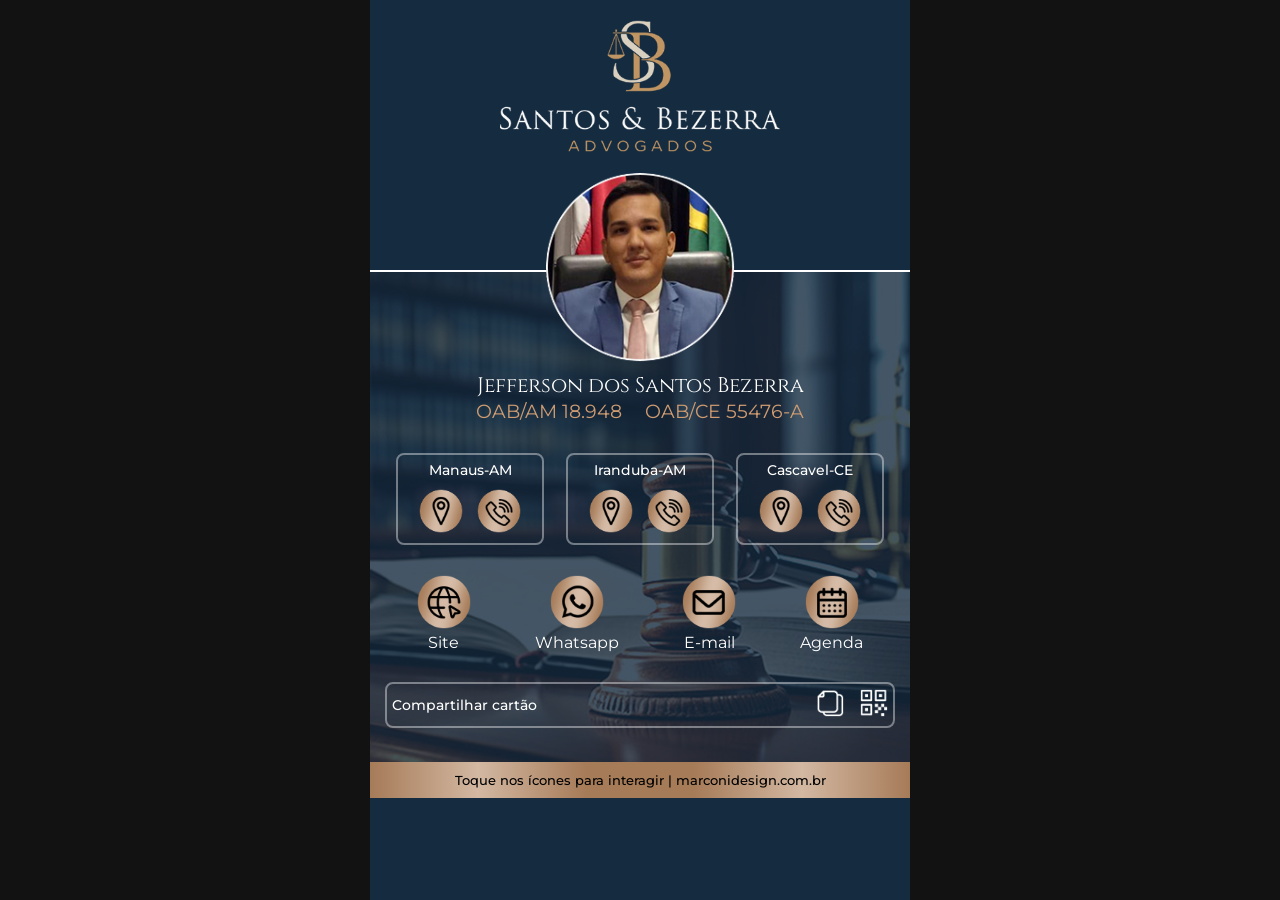
<file: cartao/index.html>
<!DOCTYPE html>
<html lang="pt-br">

<!-- DESIGN E DESENVOLVIMENTO: www.marconidesign.com.br -->

<head>
    <meta charset="UTF-8">
    <meta name="viewport" content="width=device-width, initial-scale=1.0">
    <link rel="shortcut icon" href="./favicon.ico" />
    <link rel="stylesheet" href="../css/cartao.min.css">
    <title>Advogado Jefferson S. Bezerra</title>
</head>

<body>
    <section class="cartao">
        <div class="topo">
            <img src="./logo.png" alt="sbadvogados" class="logo">
            <img src="./perfil.png" alt="perfil" class="perfil">
        </div>

        <div class="corpo">
            <h1>Jefferson dos Santos Bezerra</h1>
            <div class="oabs">
                <p>OAB/AM 18.948</p>
                <p>OAB/CE 55476-A</p>
            </div>

            <div class="enderecos">
                <div class="box endereco">
                    <h2>Manaus-AM</h2>
                    <div class="botoes">
                        <a href="https://maps.app.goo.gl/VeZ8NWZ4yNV9DTB17" target="_blank">
                            <img src="./mapa.png" alt="botao">
                        </a>
                        <a href="tel:92993780712">
                            <img src="./fone.png" alt="botao">
                        </a>
                    </div>
                </div>

                <div class="box endereco">
                    <h2>Iranduba-AM</h2>
                    <div class="botoes">
                        <a href="https://maps.app.goo.gl/iP5Tn95mJWhJkvE58" target="_blank">
                            <img src="./mapa.png" alt="botao">
                        </a>
                        <a href="tel:92994322883">
                            <img src="./fone.png" alt="botao">
                        </a>
                    </div>
                </div>

                <div class="box endereco">
                    <h2>Cascavel-CE</h2>
                    <div class="botoes">
                        <a href="https://maps.app.goo.gl/tGoWSxMpnB4FjF7i6" target="_blank">
                            <img src="./mapa.png" alt="botao">
                        </a>
                        <a href="tel:85992932352">
                            <img src="./fone.png" alt="botao">
                        </a>
                    </div>
                </div>
            </div>

            <div class="links">
                <a href="https://santosebezerraadvogados.com.br/" target="_blank" class="link">
                    <img src="./site.png" alt="botao">
                    <p>Site</p>
                </a>
                <a href="https://api.whatsapp.com/send?phone=5592993780712&text=Ol%C3%A1,%20atrav%C3%A9s%20do%20seu%20cartão%20digital%20estou%20entrando%20em%20contato."
                    target="_blank" class="link">
                    <img src="./whatsapp.png" alt="botao">
                    <p>Whatsapp</p>
                </a>
                <a href="mailto:adv.bezerrajefferson@gmail.com" class="link">
                    <img src="./email.png" alt="botao">
                    <p>E-mail</p>
                </a>
                <a href="https://santosebezerraadvogados.com.br/#agenda" target="_blank" class="link">
                    <img src="./agenda.png" alt="botao">
                    <p>Agenda</p>
                </a>
            </div>

            <div class="box compartilhar">
                <h2>Compartilhar cartão</h2>
                <div class="icones">
                    <a href="javascript:void(0)" class="link">
                        <img src="./copiar.png" alt="botao" class="copiar-url">
                    </a>
                    <a href="javascript:void(0)" class="link">
                        <img src="./qrcode.png" alt="qrcode" class="qrcode">
                    </a>
                </div>
            </div>
        </div>

        <footer>
            <p>
                Toque nos ícones para interagir | 
                <a href="https://marconidesign.com.br/" target="_blank" title="Design e desenvolvimento Marconi Design">
                    marconidesign.com.br
                </a>
            </p>
        </footer>
    </section>

    <div class="modal-img" onclick="this.style.display='none'">
        <div>
            <p>Para receber o Cartão Digital</p>
            <h1>Leia QR Code com celular</h1>
        </div>
        <img src="./qrcode-adv.png" alt="qrcode">
        <div class="box">✖ Fechar! Voltar ao Cartão</div>
    </div>

    <script>
        //QRCODE;
        document.querySelector(".qrcode").onclick = function () {
            document.querySelector(".modal-img").style.display = "grid";
        }
        //COPIAR URL
        let copiarUrl = document.querySelectorAll(".copiar-url");
        copiarUrl.forEach(function (ell) {
            ell.onclick = function () {
                navigator.clipboard.writeText(window.location.href);
                textoURL = window.location.href;
                alert("Link do cartão digital copiado! \n" + "AGORA É SÓ ENVIAR ➤");
            }
        });
        //document.documentElement.webkitRequestFullscreen();        
    </script>
</body>

</html>
</file>
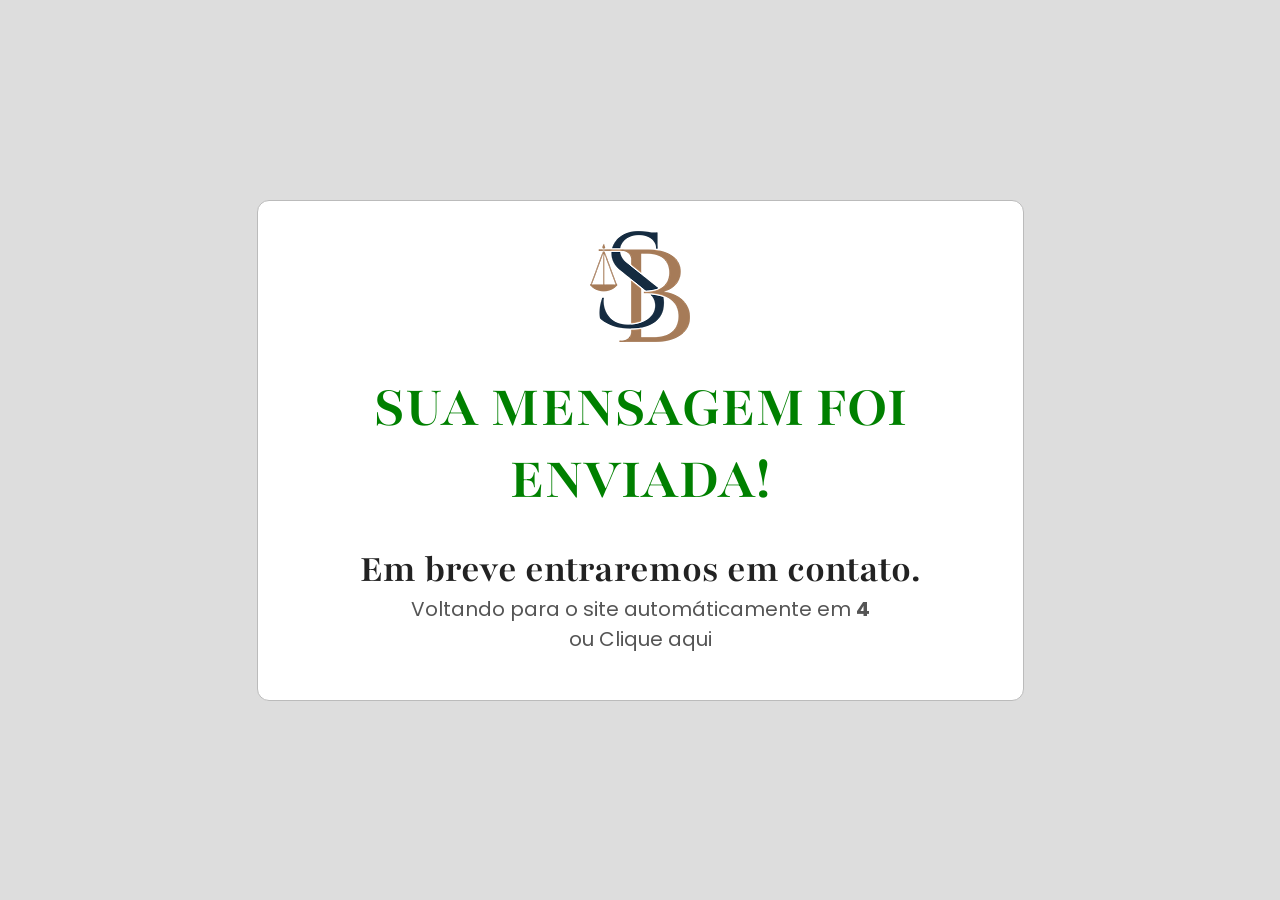
<file: sent.html>
<!DOCTYPE html>
<html lang="pt-br">

<head>
    <meta charset="UTF-8">
    <meta name="viewport" content="width=device-width, initial-scale=1.0">
    <title>Santos & Bezerra Advogados</title>

    <link rel="shortcut icon" href="./img/favicon.ico" />
    <link href="https://cdn.jsdelivr.net/npm/bootstrap@5.3.3/dist/css/bootstrap.min.css" rel="stylesheet"
        integrity="sha384-QWTKZyjpPEjISv5WaRU9OFeRpok6YctnYmDr5pNlyT2bRjXh0JMhjY6hW+ALEwIH" crossorigin="anonymous">
    <link rel="stylesheet" href="https://cdn.jsdelivr.net/npm/bootstrap-icons@1.11.3/font/bootstrap-icons.min.css">

    <link href="./css/style.min.css" rel="stylesheet">
</head>

<style>
    body {
        background-color: #ddd;
    }
    img {
        width: 100px;
        height: auto;
        text-align: center;
        margin-bottom: 30px;
    }

    h1 {
        color: green;
        margin-bottom: 30px;
    }

    p {
        color: #555;
    }

    .pagina-enviado {
        width: 100vw;
        height: 100vh;
        display: flex;
        align-items: center;
        justify-content: center;
    }

    .enviado-texto {
        width: 100%;
        max-width: 767px;
        text-align: center;
        border: 1px solid #bbb;
        border-radius: 12px;
        padding: 30px;
        background-color: #fff;
    }
</style>

<body>


    <div class="pagina-enviado">        
        <div class="enviado-texto">
            <img src="./img/sba.png" alt="SB Advogados">
            <h1>Sua mensagem foi enviada!</h1>
            <h3>Em breve entraremos em contato.</h3>
            <p>
                Voltando para o site automáticamente em <b>5</b>
                <br />
                ou <a href="/">Clique aqui</a>
            </p>

        </div>
    </div>



    <script src="https://cdn.jsdelivr.net/npm/@popperjs/core@2.11.8/dist/umd/popper.min.js"
        integrity="sha384-I7E8VVD/ismYTF4hNIPjVp/Zjvgyol6VFvRkX/vR+Vc4jQkC+hVqc2pM8ODewa9r"
        crossorigin="anonymous"></script>
    <script src="https://cdn.jsdelivr.net/npm/bootstrap@5.3.3/dist/js/bootstrap.min.js"
        integrity="sha384-0pUGZvbkm6XF6gxjEnlmuGrJXVbNuzT9qBBavbLwCsOGabYfZo0T0to5eqruptLy"
        crossorigin="anonymous"></script>

    <script>
        //TIME REGRESSIVO COM LINK NO FINAL
        var timeleft = 5;
         var downloadTimer = setInterval(function () {
             timeleft--;
             document.querySelector("b").textContent = timeleft;
             if (timeleft <= 0)
                 clearInterval(downloadTimer);
         }, 1000);
         window.setTimeout(function () {
             window.location.href = "/";
         }, 5000);
    </script>
</body>

</html>
</file>
<file: css/cartao.min.css>
@import"https://fonts.googleapis.com/css2?family=Montserrat:ital,wght@0,100..900;1,100..900&display=swap";@import"https://fonts.googleapis.com/css2?family=Cinzel:wght@400..900&display=swap";body{margin:0;padding:0}h1,h2,h3,h4,h5,h6,p{margin:0px}.modal-img{display:none;place-items:center;position:fixed;z-index:1;left:0;top:0;width:100vw;height:100vh;overflow:auto;text-align:center;text-transform:uppercase;color:#fff;background-color:#121212}.modal-img img{max-width:300px;height:auto;animation:.6s ease 0s 1 zoom-img}@keyframes zoom-img{from{transform:scale(0)}to{transform:scale(1)}}body{font-family:"Montserrat",sans-serif;font-size:16px;font-weight:400;background-color:#121212}.topo{height:270px;background-color:#152b40}.cartao{width:100%;max-width:540px;height:100vh;margin:0 auto;background-color:#152b40}.logo{display:table;width:100%;max-width:280px;margin:0px auto;padding:20px 0px}.perfil{width:100%;max-width:190px;position:absolute;left:calc(50% - 95px);z-index:1}h1{font-family:"Cinzel",serif;font-size:21px;font-weight:400;text-align:center;color:#fff}h2{font-size:14px;font-weight:500;text-align:center;color:#fff;margin-bottom:10px}a{text-decoration:none;color:#fff}img[alt=botao]{width:100%}.corpo{width:auto;min-height:390px;border-top:2px solid #fff;padding:100px 15px 0px 15px;background-image:url(../cartao/fundo.jpg);background-repeat:no-repeat}.oabs{display:flex;justify-content:space-between;align-items:center;width:328px;margin:0 auto}.oabs p{font-size:19px;color:#cf9c72}.box{padding:6px;border-radius:8px;border:2px solid hsla(0,0%,100%,.4);cursor:pointer}.enderecos{display:flex;justify-content:space-around;align-items:center;margin-top:30px}.enderecos .endereco{width:26%;min-width:94px}.enderecos .botoes{display:flex;justify-content:space-evenly;align-items:center}.enderecos .botoes img{max-width:44px}.links{display:flex;justify-content:space-around;align-items:center;margin:30px 0px}.links .link{text-align:center;color:#fff}.links .link img{max-width:54px}.compartilhar{display:flex;justify-content:space-between;align-items:center;border:2px solid hsla(0,0%,100%,.4);border-radius:8px;padding:5px;margin-bottom:15px}.compartilhar .icones{display:flex;justify-content:space-between;align-items:center;width:72px}.compartilhar h2{margin:0px}.compartilhar img{max-width:28px}footer{text-align:center;padding:10px 5px;background-color:#a67b58;background-image:linear-gradient(to right, #a67b58, #d3b8a2, #a67b58, #a67b58, #d3b8a2, #a67b58)}footer p{font-size:13px;font-weight:500;color:#000;margin-bottom:0px}footer a{text-decoration:none;color:#000}footer a:hover{text-decoration:underline}/*# sourceMappingURL=cartao.min.css.map */
</file>
<file: css/style.min.css>
@import"https://fonts.googleapis.com/css2?family=Playfair:opsz,wght@0,5..1200,300..900;1,5..1200,300..900&display=swap";@import"https://fonts.googleapis.com/css2?family=Poppins:wght@0,100;0,200;0,300;0,400;0,500;0,600;0,700;0,800;0,900;1,100;1,200;1,300;1,400;1,500;1,600;1,700;1,800;1,900&display=swap";html{scroll-behavior:smooth}:root{--primaria: #A67B58;--secundaria: #152B40;--complementar: #f5cf39;--areanav: var(--secundaria);--rodape: var(--primaria);--rodape2: var(--secundaria);--menu: #fff;--menu-hover: var(--complementar);--menu-ativo: var(--complementar);--titulos: var(--secundaria);--texto: #222;--texto-fescuro: #111111;--link: $preto;--link-hover: $preto;--fundo: #f5f5f5;--whatsapp: #25d366}body{font-family:"Poppins",serif;font-size:1.25rem;font-weight:400;font-style:normal;color:var(--texto);background-color:var(--fundo)}@media(max-width: 767.98px){body{font-size:1.125rem}}p a{color:var(--link);text-decoration:none}p a:hover{text-decoration:underline;color:var(--link-hover) !important}.btn{font-size:1.25rem;text-transform:uppercase;padding-left:30px;padding-right:30px;border-radius:100px}.btn:hover,.btn:active{color:#fff;border-color:var(--secundaria);background-color:var(--secundaria)}h1,h2,h3,h4,h5,h6{font-family:"Playfair",serif;font-weight:bold;font-style:normal;margin-bottom:0px}h1{font-size:3.75rem;text-transform:uppercase;color:var(--complementar)}h1 strong{text-transform:none;color:#fff}@media(min-width: 992px)and (max-width: 1199.98px){h1{font-size:3.125rem}}@media(min-width: 1400px){h1{font-size:4.6875rem}}@media(max-width: 991.98px){h1{font-size:2.625rem}}h2{font-size:3.125rem;text-align:center;text-transform:uppercase;letter-spacing:10px;color:var(--titulos)}@media(max-width: 991.98px){h2{font-size:2.5rem;letter-spacing:initial}}@media(min-width: 992px){h2+h3{width:90%;margin:0 auto}}h3{font-size:2.5rem;text-align:center}@media(max-width: 767.98px){h3{font-size:1.5rem}}h4{font-size:1.875rem}h5{font-size:1.5rem;color:var(--titulos) !important}.navbar-toggler{padding:5px;background-color:var(--complementar)}@media(max-width: 767.98px){.navbar-collapse{border-top:1px solid;border-color:var(--link);margin-top:10px}}.navbar>.container-xxl{background-color:var(--secundaria)}@media(min-width: 992px){.cartao-logo{display:flex;align-items:center;justify-content:center;position:absolute;top:0;left:25px;width:230px;height:130px;border-bottom-left-radius:5px;border-bottom-right-radius:5px;background-color:#eee;box-shadow:0px 4px 4px rgba(0,0,0,.4);transition:.32s}.cartao-logo .logo{width:100%;max-width:210px;height:auto}.cartao-logo.remove-logocartao{top:-135px;transition:.32s}}@media(max-width: 991.98px){.cartao-logo{display:none}}.logo-navegacao{width:140px;transition:.32s}@media(min-width: 992px){.logo-navegacao{visibility:hidden}}@media(min-width: 992px){.logo-navegacao.aparece-logonav{visibility:visible;transition:.32s}}nav{height:80px;border-bottom:1px solid #fff;background-color:var(--areanav)}@media(max-width: 767.98px){nav{transition:1s}}@media(max-width: 767.98px){.menu-updown{top:-90px;transition:.5s}}@keyframes anime-topoMobile{0%{top:0}100%{top:-100px}}.nav-link{font-size:1.125rem}.navbar-nav .nav-link{color:var(--menu)}@media(min-width: 992px){.navbar-nav .nav-link::after{content:"";display:block;width:0%;height:2px;transition:.5s;background-color:var(--complementar)}}@media(min-width: 768px){.navbar-nav .nav-link{margin-left:20px}}.navbar-nav .nav-link:hover{color:var(--menu-hover)}@media(min-width: 992px){.navbar-nav .nav-link:hover::after{content:"";display:block;width:100%;height:2px;transition:.5s;background-color:var(--complementar)}}.navbar-nav .nav-link.active,.navbar-nav .nav-link.show{color:var(--menu-ativo)}.secao{min-height:100vh;padding-left:0px;padding-right:0px;scroll-margin-top:78px}@media(max-width: 767.98px){.secao{scroll-margin-top:10px}}.secao .container-xxl{padding-top:70px;padding-bottom:70px}.open-close{padding:0 10px;border-radius:5px;background-color:#fff}.subir{font-size:2.5rem;color:var(--complementar);position:fixed;bottom:30px;right:15px;cursor:pointer;transition:.32s;opacity:0;text-shadow:0px 3px 3px rgba(0,0,0,.25)}.subir:hover{color:var(--primaria)}.subir.aparecer{opacity:1}figure{margin:0px;transition:1s;overflow:hidden}figure.empresa{width:100%;max-width:620px;border-bottom-left-radius:100px;border-top-right-radius:100px;box-shadow:20px 20px 0px rgba(0,0,0,.3)}@media(max-width: 767.98px){figure.empresa{max-width:360px;margin:30px auto 0 auto}}figure:hover{border-color:var(--link-hover);transition:1s}.img-zoom{transition:transform 3s,filter 1.5s ease-in-out;transform-origin:center center}.img-zoom:hover{transform:scale(1.3);transform-origin:center center}.img-banner{animation:bouncing 10s ease-in-out infinite alternate}@keyframes bouncing{0%{transition:transform 3s,filter 1.5s ease-in-out;transform-origin:center center}100%{transform:scale(1.2);transform-origin:center center}}@media(max-width: 767.98px){.img-banner{max-width:270%;height:auto;margin-left:-310px}}.banner{padding-top:80px;padding-left:0px;padding-right:0px}.banner-titulos{position:absolute;left:20px;z-index:1;color:#fff;text-shadow:0px 0px 4px rgba(0,0,0,.4)}@media(max-width: 767.98px){.banner-titulos{top:130px}}@media(min-width: 768px)and (max-width: 991.98px){.banner-titulos{top:110px}}@media(min-width: 992px){.banner-titulos{top:160px}}@media(min-width: 1400px){.banner-titulos{top:290px}}.banner-titulos a{text-shadow:none;background-color:var(--complementar)}.himg{display:flex;align-items:center;margin-bottom:15px}.himg h4{margin-left:12px}#areaatuação{background-image:url(../img/justicacega-fundo.jpg);background-attachment:fixed;background-position:center top;background-repeat:no-repeat;background-size:cover}#areaatuação .pelicula{width:100%;height:100%;background-color:rgba(0,0,0,.6)}#areaatuação h2,#areaatuação h3{color:#fff;text-shadow:0px 0px 4px rgba(0,0,0,.9)}#areaatuação h3,#areaatuação p{font-weight:300}#areaatuação .btn{color:#fff;background-color:var(--whatsapp)}#areaatuação .btn:hover{color:#000;background-color:#fff}#tags{padding:15px;background-color:var(--primaria);overflow:hidden}#tags .astags{display:flex;flex-wrap:nowrap;align-items:baseline;justify-content:center;transform:translateX(0%);animation:bouncing-aparecer 10s linear 1}@media(max-width: 1199.98px){#tags .astags{justify-content:left}}@media(max-width: 767.98px){#tags .astags{transform:translateX(50%);animation:bouncing-text 10s ease-in-out infinite alternate}}@keyframes bouncing-aparecer{0%{transform:translateX(90%)}100%{transform:translateX(0%)}}@keyframes bouncing-text{0%{transform:translateX(0%)}100%{transform:translateX(-210%)}}#tags .tag{display:flex;flex-direction:column;align-items:center;color:#fff;margin:0 30px}#tags .tag img{max-width:40px;max-height:32px}#tags .tag p{font-size:.8125rem;font-weight:300;margin-top:7px;margin-bottom:0px}#agenda{background-image:url(../img/agenda-fundo.jpg);background-attachment:fixed;background-position:center top;background-repeat:no-repeat;background-size:cover}#agenda .pelicula{width:100%;height:100%;background-color:rgba(0,0,0,.7)}#agenda h2,#agenda h3,#agenda h4,#agenda p,#agenda label{color:#fff;text-shadow:0px 0px 4px rgba(0,0,0,.9)}#agenda h3,#agenda p,#agenda label{font-weight:300}.formulario{width:100%;max-width:1000px;margin:0 auto}@media(min-width: 992px){.formulario div{width:100%;max-width:49%;float:left}.formulario div:nth-child(even){margin-left:2%}.formulario div:nth-child(5){max-width:100%;margin-right:2%}}.formulario div input{min-height:50px}.formulario div textarea{min-height:120px;margin-bottom:10px}.formulario button{text-transform:uppercase;color:var(--secundaria);display:block;margin:0 auto;padding:5px 30px;border:0px;border-radius:100px;background-color:#fff}@media(max-width: 767.98px){.formulario button{width:90%;height:44px}}.formulario button:hover{color:#000;background-color:var(--complementar)}.boxes{display:flex;flex-wrap:wrap;justify-content:space-evenly;width:100%;max-width:1000px;margin:0 auto}.box{width:100%;max-width:400px;min-height:250px;padding:20px 30px;border-radius:12px;margin:15px 0px;background-color:hsla(0,0%,100%,.7)}.box img{float:left;margin-right:10px}.rodape-cartao{width:270px;margin-top:30px;display:flex;justify-content:center;align-items:center}footer{background-color:var(--rodape)}footer .emailcopiar{cursor:pointer}footer .emailcopiar:hover{color:#000}.footer-texto{display:flex;align-items:flex-end;flex-direction:column;justify-content:center}@media(max-width: 767.98px){.footer-texto{align-items:center}}.footer{padding:30px 20px}@media(max-width: 767.98px){.footer{text-align:center}}.footer img{width:270px}.footer h3,.footer h4{font-size:1.5rem;color:#fff;margin-top:40px;margin-bottom:20px}.footer p{font-size:1rem;font-weight:300;text-align:right;color:#fff;margin-bottom:8px}.footer p::after{content:"";display:block;border-bottom:1px solid;border-color:#fff;margin-top:8px}.footer p:last-child{border:0px}.footer p a{color:#fff}.footer p a:hover{color:#000 !important}.footer p a.whatsapp-footer{color:var(--primaria);padding:4px 8px;border-radius:5px;margin-left:10px;background-color:#fff}.footer p a.whatsapp-footer:hover{background-color:var(--whatsapp)}.footer p a.whatsapp-footer:hover i{color:#fff}.rodape{font-size:.875rem;font-weight:300;text-align:center;padding:15px 0px;background-color:var(--rodape2)}.rodape p{color:#fff;margin:0}.rodape p a{color:#fff}.rodape p a:hover{color:var(--complementar) !important}.devdesign{position:fixed;bottom:20px;left:calc(50% - 185px);z-index:2;width:370px;font-size:1rem;padding:8px 15px;border-radius:10px;box-shadow:0px 4px 4px rgba(0,0,0,.5);background-color:hsla(0,0%,100%,.9);opacity:0}.devdesign.aparecer{opacity:1}.devdesign .marca{display:flex;justify-content:space-between;align-items:center}.devdesign .icones{display:flex;justify-content:space-around;align-items:center}.devdesign .bi-x-square{cursor:pointer}.devdesign .bi-x-square:hover{display:flex;color:#fff !important;background-color:red}.devdesign a{text-decoration:none}.devdesign a:hover{text-decoration:underline}.devdesign p{margin:0px}/*# sourceMappingURL=style.min.css.map */
</file>
